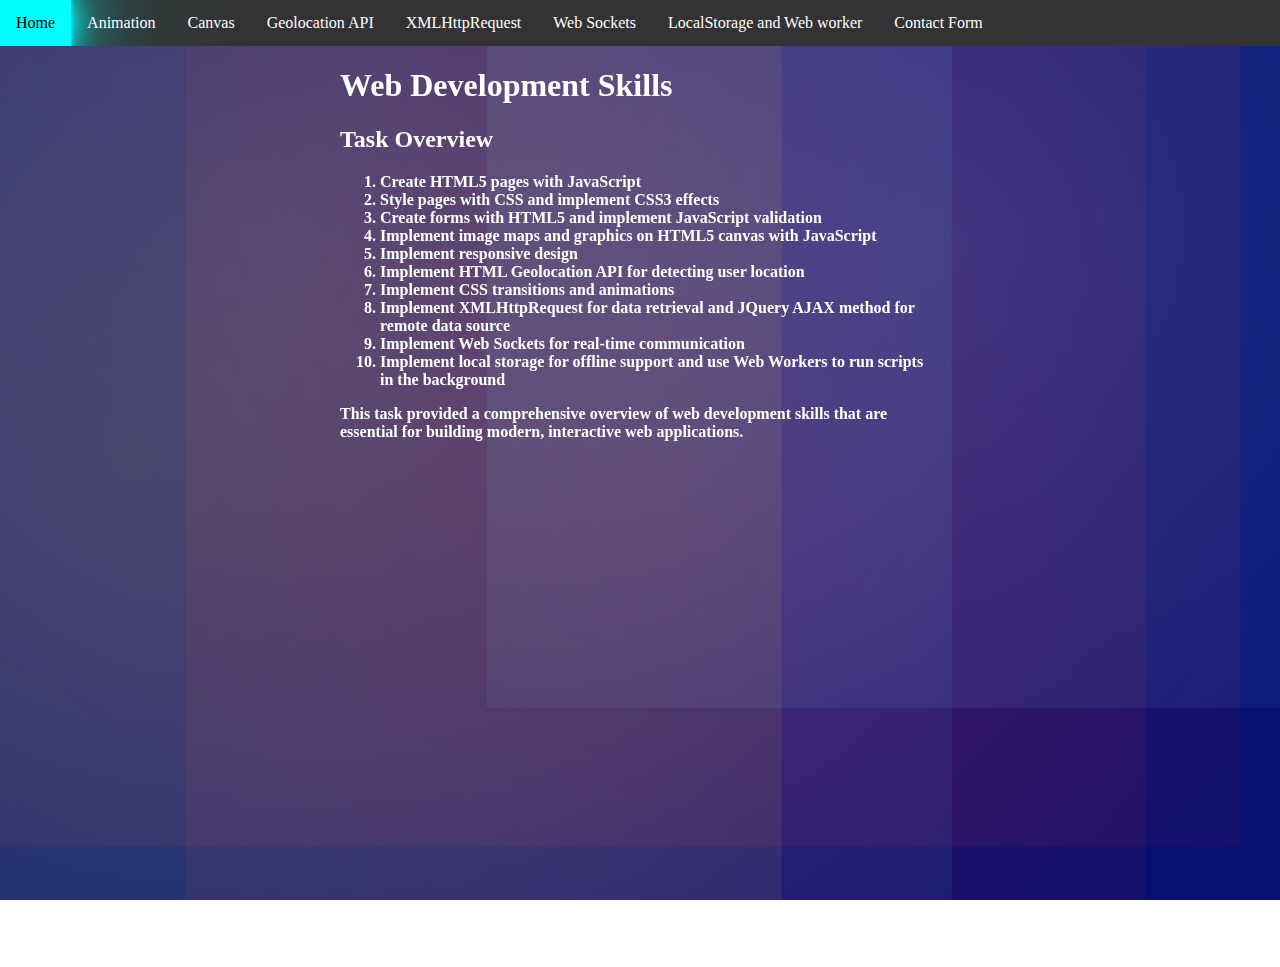
<file: index.html>
<!DOCTYPE html>
<html lang="en">
<head>
    <meta charset="UTF-8">
    <meta http-equiv="X-UA-Compatible" content="IE=edge">
    <meta name="viewport" content="width=device-width, initial-scale=1.0">
    <link rel="stylesheet" href="assets/css/style.css">
    <title>Portfolio</title>
</head>
<body>
    <nav>
        <ul class="topnav">
          <li><a class="active" href="#">Home</a></li>
          <li><a href="animation.html">Animation</a></li>
          <li><a href="canvas.html">Canvas</a></li>
          <li><a href="geolocationapi.html">Geolocation API</a></li>
          <li><a href="xmlhttprequest.html">XMLHttpRequest</a></li>
          <li><a href="websocket.html">Web Sockets</a></li>
          <li><a href="storageandworker.html">LocalStorage and Web worker</a></li>
          <li><a href="contact.html">Contact Form</a></li>
        </ul>
      </nav>
      <div class="header finisher-header " style="width: 100%; height: 100vh">
<main>
  <article class="white-font">
    <h1>Web Development Skills</h1>
<h2>Task Overview</h2>

<ol>
  <li>Create HTML5 pages with JavaScript</li>
  <li>Style pages with CSS and implement CSS3 effects</li>
  <li>Create forms with HTML5 and implement JavaScript validation</li>
  <li>Implement image maps and graphics on HTML5 canvas with JavaScript</li>
  <li>Implement responsive design</li>
  <li>Implement HTML Geolocation API for detecting user location</li>
  <li>Implement CSS transitions and animations</li>
  <li>Implement XMLHttpRequest for data retrieval and JQuery AJAX method for remote data source</li>
  <li>Implement Web Sockets for real-time communication</li>
  <li>Implement local storage for offline support and use Web Workers to run scripts in the background</li>
</ol>

<p>This task provided a comprehensive overview of web development skills that are essential for building modern, interactive web applications.</p>

     </article>
</main>
</div>

  <footer>

  </footer>
  <script src="assets/js/finisher-header.es5.min.js" type="text/javascript"></script>
  <script type="text/javascript">
    new FinisherHeader({
      "count": 5,
      "size": {
        "min": 900,
        "max": 1500,
        "pulse": 0
      },
      "speed": {
        "x": {
          "min": 0,
          "max": 0.3
        },
        "y": {
          "min": 0,
          "max": 0
        }
      },
      "colors": {
        "background": "#070f71",
        "particles": [
          "#6be5ff",
          "#ff333d",
          "#ffde00"
        ]
      },
      "blending": "lighten",
      "opacity": {
        "center": 0.15,
        "edge": 0.05
      },
      "skew": 0,
      "shapes": [
        "s"
      ]
    });
    </script>
</body>
</html>
</file>
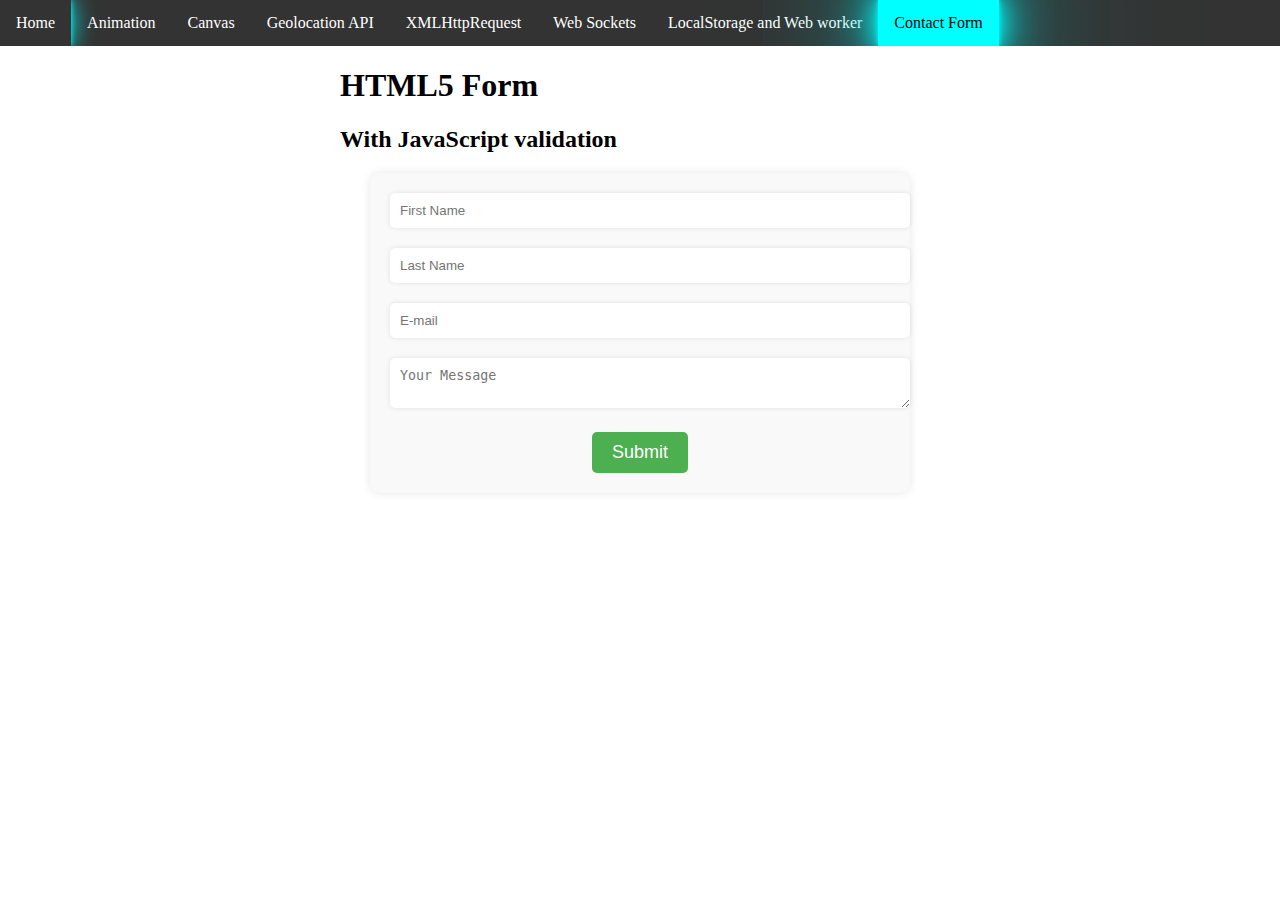
<file: contact.html>
<!DOCTYPE html>
<html lang="en">
<head>
    <meta charset="UTF-8">
    <meta http-equiv="X-UA-Compatible" content="IE=edge">
    <meta name="viewport" content="width=device-width, initial-scale=1.0">
    <link rel="stylesheet" href="assets/css/style.css">
    <title>Portfolio</title>
</head>
<body>
    <nav>
        <ul class="topnav">
          <li><a href="index.html">Home</a></li>
          <li><a href="animation.html">Animation</a></li>
          <li><a href="canvas.html">Canvas</a></li>
          <li><a href="geolocationapi.html">Geolocation API</a></li>
          <li><a href="xmlhttprequest.html">XMLHttpRequest</a></li>
          <li><a href="websocket.html">Web Sockets</a></li>
          <li><a href="storageandworker.html">LocalStorage and Web worker</a></li>
          <li><a class="active" href="#">Contact Form</a></li>
        </ul>
      </nav>
<main>
  <article>
    <h1>HTML5 Form</h1>
    <h2>With JavaScript validation </h2>
    <form class="contact-us-form" onsubmit="return validateForm()">
        <input
          type="text"
          name="fname"
          id="fname"
          placeholder="First Name"
        /><br />
        <input
          type="text"
          name="lname"
          id="lname"
          placeholder="Last Name"
        /><br />
        <input type="text" name="email" id="email" placeholder="E-mail" /><br />
        <textarea type="text" id="message" placeholder="Your Message"></textarea
        ><br />
        <button type="submit" value="Submit" class="btn">Submit</button>
      </form>
    </main>
    <script src="assets/js/form.js"></script>
     </article>
</main>


  <footer>

  </footer>
</body>
</html>
</file>
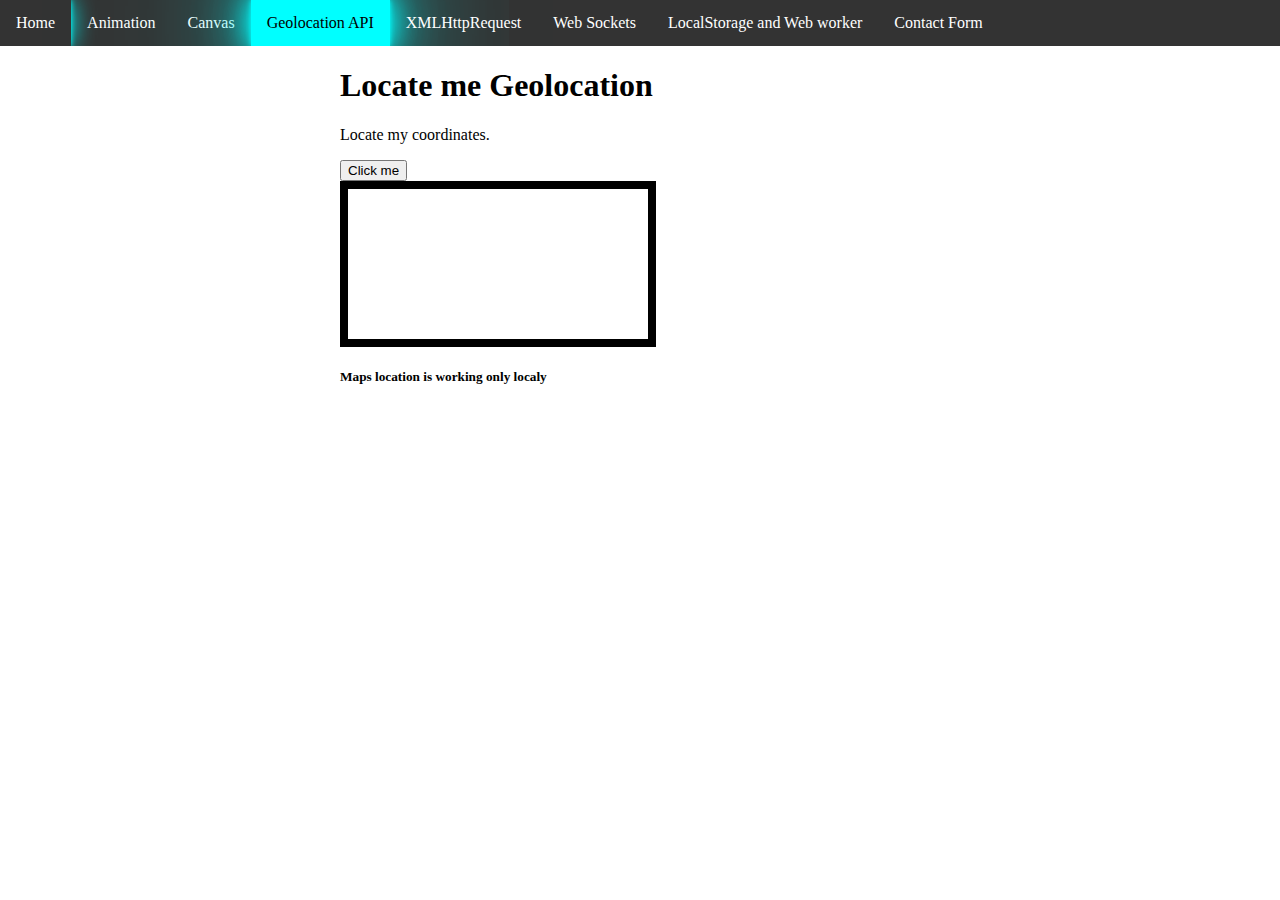
<file: geolocationapi.html>
<!DOCTYPE html>
<html lang="en">
<head>
    <meta charset="UTF-8">
    <meta http-equiv="X-UA-Compatible" content="IE=edge">
    <meta name="viewport" content="width=device-width, initial-scale=1.0">
    <link rel="stylesheet" href="assets/css/style.css">
    <title>Portfolio</title>
</head>
<body>
    <nav>
        <ul class="topnav">
          <li><a href="index.html">Home</a></li>
          <li><a href="animation.html">Animation</a></li>
          <li><a href="canvas.html">Canvas</a></li>
          <li><a class="active" href="#">Geolocation API</a></li>
          <li><a href="xmlhttprequest.html">XMLHttpRequest</a></li>
          <li><a href="websocket.html">Web Sockets</a></li>
          <li><a href="storageandworker.html">LocalStorage and Web worker</a></li>
          <li><a href="contact.html">Contact Form</a></li>
        </ul>
      </nav>
<main>
    <article>
    <h1>Locate me Geolocation</h2>

        <p id="para">Locate my coordinates.</p><!--changes to show lon/lat-->
        <button class="loc" onclick="getLocation()">Click me</button>
        <div id="googleMap"></div>
        <h5>Maps location is working only localy</h5>
    </article>
        
</main>


  <footer>

  </footer>
  <script src="http://maps.google.com/maps/api/js"></script>
    <script>
        var x = document.getElementById("para");
        function getLocation() {
            if (navigator.geolocation) {
                navigator.geolocation.getCurrentPosition(showPosition);
            } else { 
                x.innerHTML = "Geolocation is not supported by this browser.";
            }
        }
        
        function showPosition(position) {
            //returns the coords to para assigned to x
            x.innerHTML = "Latitude: " + position.coords.latitude + 
            "<br>Longitude: " + position.coords.longitude;

            //Add marker to map
            lat = position.coords.latitude;
            lon = position.coords.longitude;
            latlon = new google.maps.LatLng(lat, lon)

            var myOptions = {
                zoom:14,
                center:latlon,
                mapTypeId:google.maps.MapTypeId.ROADMAP,
                mapTypeControl:false,
                navigationControlOptions:{
                style:google.maps.NavigationControlStyle.SMALL}
            }
         
            //new map and marker
            var map = new google.maps.Map(document.getElementById("googleMap"), myOptions);
            var marker = new google.maps.Marker({
                position:latlon,
                map:map,//add marker to map 
                title:"You are here!"
            });
            
        }



        
        </script>
</body>
</html>
</file>
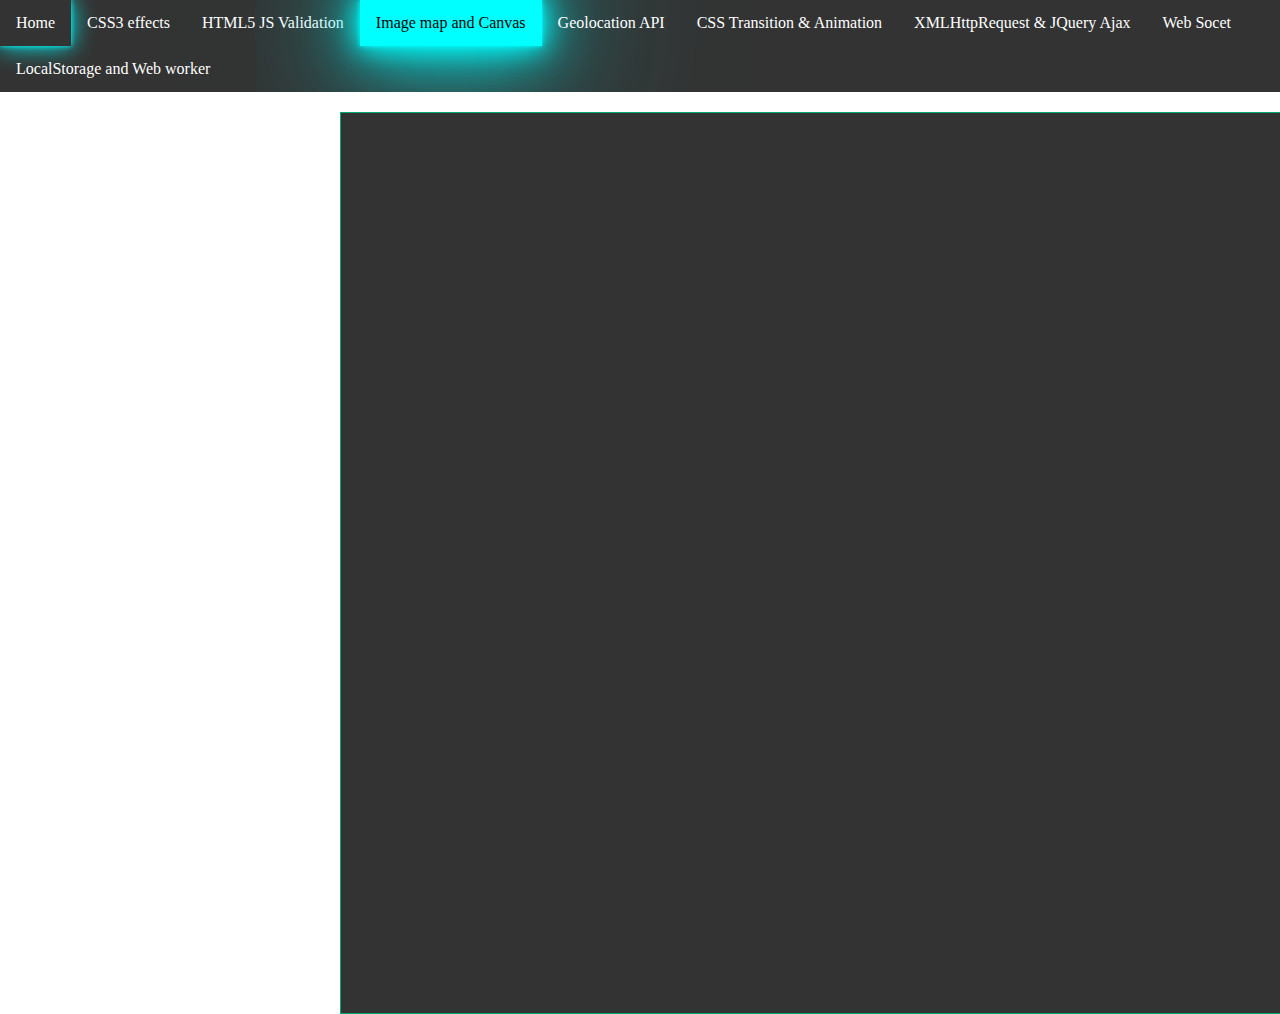
<file: map-canvas.html>
<!DOCTYPE html>
<html lang="en">
<head>
    <meta charset="UTF-8">
    <meta http-equiv="X-UA-Compatible" content="IE=edge">
    <meta name="viewport" content="width=device-width, initial-scale=1.0">
    <link rel="stylesheet" href="assets/css/style.css">
    <title>Portfolio</title>
</head>
<body>
    <nav>
        <ul class="topnav">
          <li><a href="index.html">Home</a></li>
          <li><a href="#">CSS3 effects</a></li>
          <li><a href="#">HTML5 JS Validation</a></li>
          <li><a class="active" href="#">Image map and Canvas</a></li>
          <li><a href="geolocationapi.html">Geolocation API</a></li>
          <li><a href="#">CSS Transition & Animation</a></li>
          <li><a href="#">XMLHttpRequest & JQuery Ajax</a></li>
          <li><a href="#">Web Socet</a></li>
          <li><a href="#">LocalStorage and Web worker</a></li>
        </ul>
      </nav>
<main>
  <article>
    <canvas id="canvas"></canvas>
  </article>
</main>


  <footer>

  </footer>
  <script src="assets/js/canvas.js"></script>
</body>
</html>
</file>
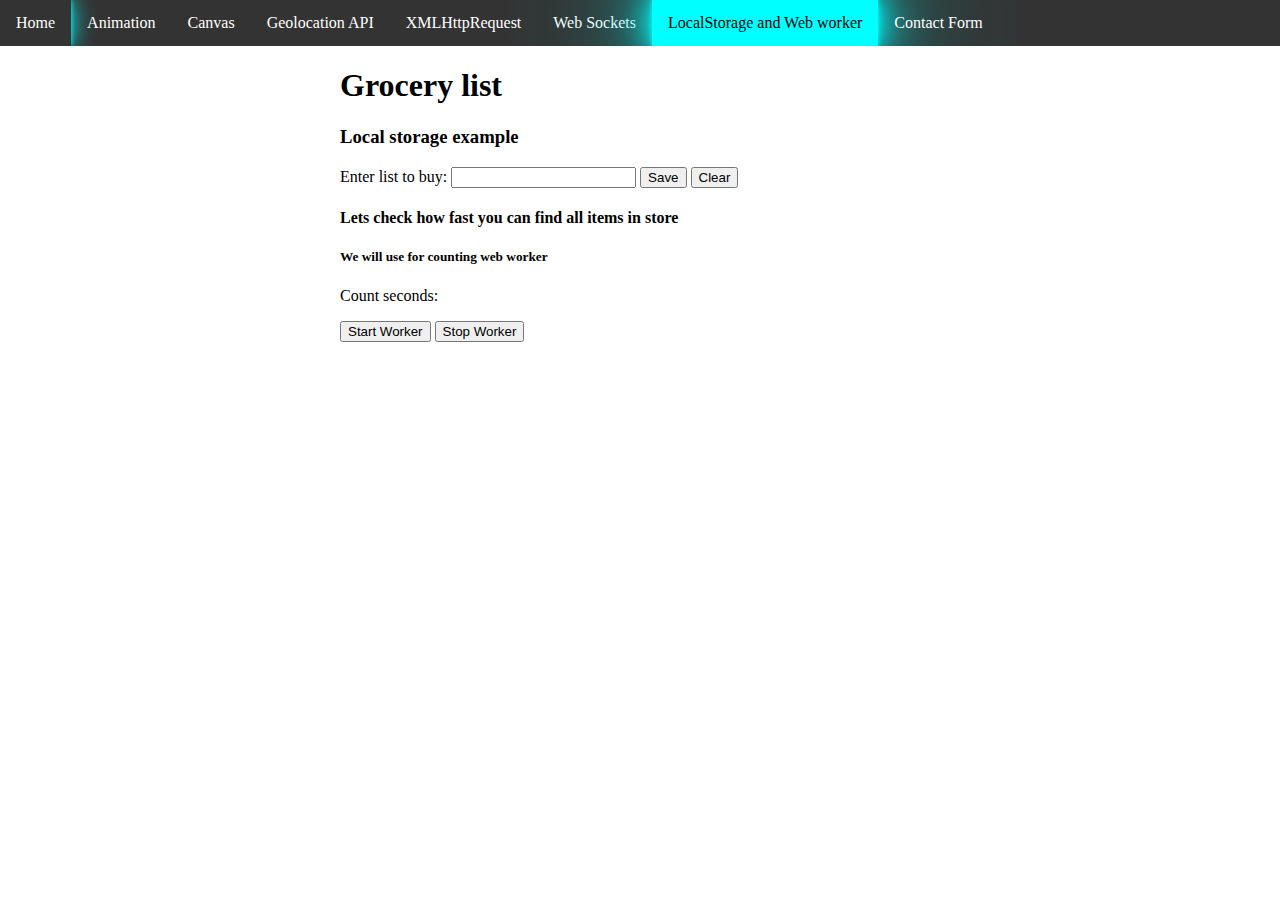
<file: storageandworker.html>
<!DOCTYPE html>
<html lang="en">
<head>
    <meta charset="UTF-8">
    <meta http-equiv="X-UA-Compatible" content="IE=edge">
    <meta name="viewport" content="width=device-width, initial-scale=1.0">
    <link rel="stylesheet" href="assets/css/style.css">
    <title>Portfolio</title>
</head>
<body>
    <nav>
        <ul class="topnav">
          <li><a href="index.html">Home</a></li>
          <li><a href="animation.html">Animation</a></li>
          <li><a href="canvas.html">Canvas</a></li>
          <li><a href="geolocationapi.html">Geolocation API</a></li>
          <li><a href="xmlhttprequest.html">XMLHttpRequest</a></li>
          <li><a href="websocket.html">Web Sockets</a></li>
          <li><a class="active" href="#">LocalStorage and Web worker</a></li>
          <li><a href="contact.html">Contact Form</a></li>
        </ul>
      </nav>
<main>
  <article>
    <body>
     
        <h1>Grocery list</h1>
        <h3>Local storage example</h3>
        <label for="input">Enter list to buy:</label>
        <input type="text" id="input">
        <button onclick="saveData()">Save</button>
        <button onclick="clearData()">Clear</button>
        <br>
        <ol id="output"></ol>
        <h4><p>Lets check how fast you can find all items in store</p></h4>
        <h5><p>We will use for counting web worker</p></h5>
        <p>Count seconds: <output id="result"></output></p>
        <button onclick="startWorker()">Start Worker</button> 
        <button onclick="stopWorker()">Stop Worker</button>
        
        <script src="assets/js/localstorage.js">

        </script>
        <script>
var w;

function startWorker() {
  if (typeof(Worker) !== "undefined") {
    if (typeof(w) == "undefined") {
      w = new Worker("assets/js/webworker.js");
    }
    w.onmessage = function(event) {
      document.getElementById("result").innerHTML = event.data;
    };
  } else {
    document.getElementById("result").innerHTML = "Sorry! No Web Worker support.";
  }
}

function stopWorker() {
  w.terminate();
  w = undefined;
}          
        </script>

 </article>
</main>


  <footer>

  </footer>
</body>
</html>
</file>
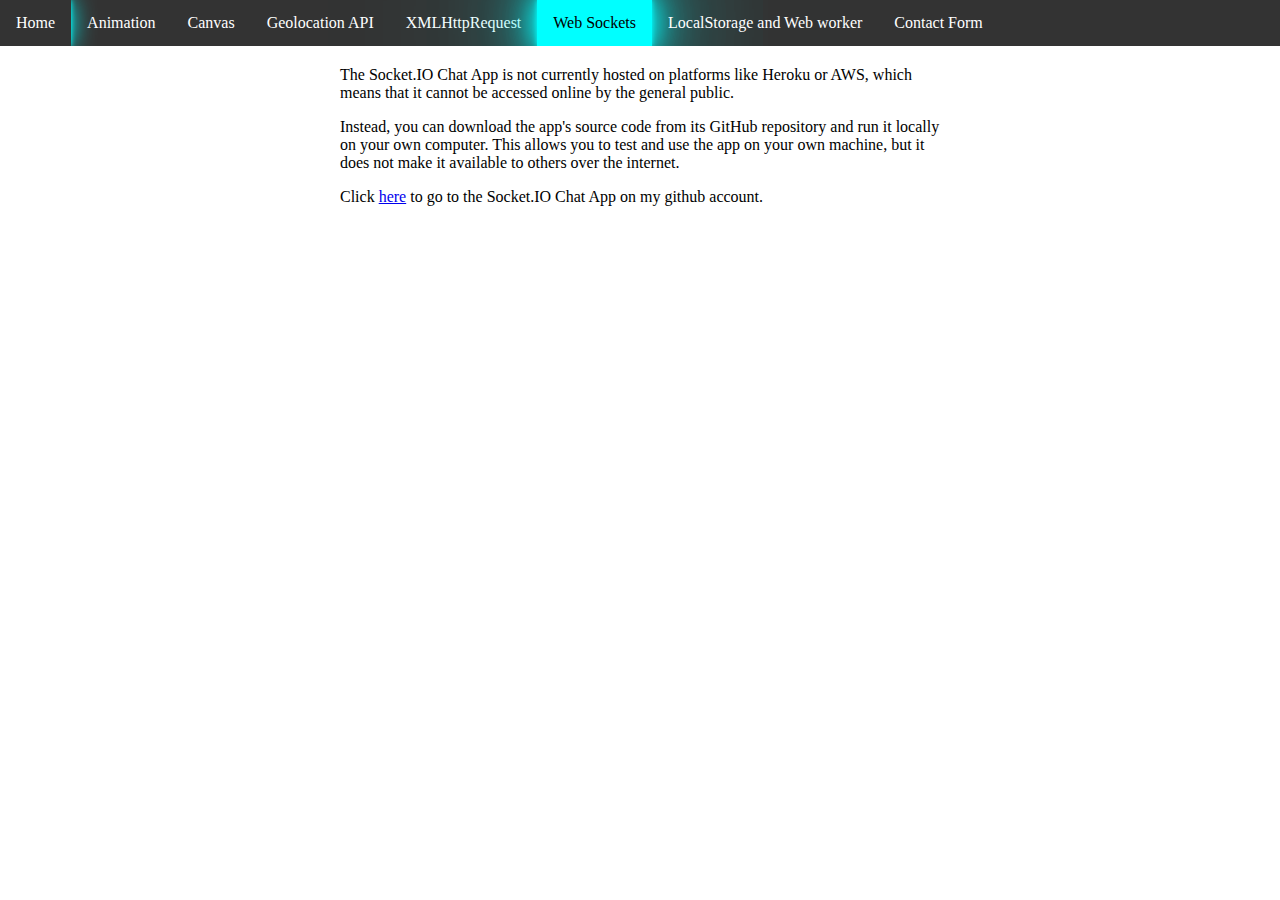
<file: websocket.html>
<!DOCTYPE html>
<html lang="en">
<head>
    <meta charset="UTF-8">
    <meta http-equiv="X-UA-Compatible" content="IE=edge">
    <meta name="viewport" content="width=device-width, initial-scale=1.0">
    <link rel="stylesheet" href="assets/css/style.css">
    <title>Portfolio</title>
</head>
<body>
    <nav>
        <ul class="topnav">
          <li><a href="index.html">Home</a></li>
          <li><a href="animation.html">Animation</a></li>
          <li><a href="canvas.html">Canvas</a></li>
          <li><a href="geolocationapi.html">Geolocation API</a></li>
          <li><a href="xmlhttprequest.html">XMLHttpRequest</a></li>
          <li><a class="active" href="#">Web Sockets</a></li>
          <li><a href="storageandworker.html">LocalStorage and Web worker</a></li>
          <li><a href="contact.html">Contact Form</a></li>
        </ul>
      </nav>
<main>
  <article>
    <p>The Socket.IO Chat App is not currently hosted on platforms like Heroku or AWS, which means that it cannot be accessed online by the general public.</p>

    <p>Instead, you can download the app's source code from its GitHub repository and run it locally on your own computer. This allows you to test and use the app on your own machine, but it does not make it available to others over the internet.</p>
    
    <p>
        Click <a href="https://github.com/AlenKrga/socket-io-chat" target="_blank">here</a> to go to the Socket.IO Chat App on my github account.
      </p>
</article>
</main>

 <footer>

  </footer>
</body>
</html>
</file>
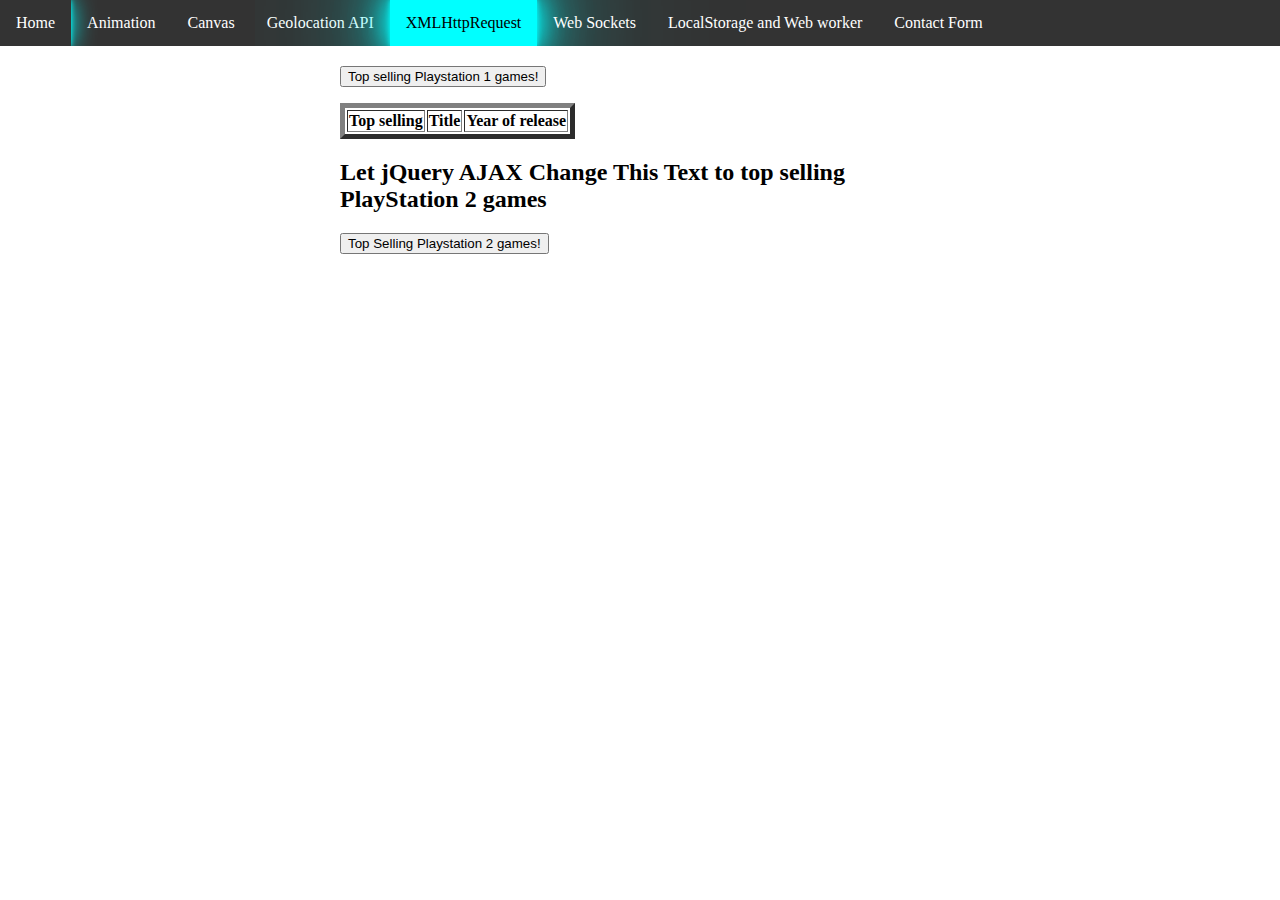
<file: xmlhttprequest.html>
<!DOCTYPE html>
<html lang="en">
<head>
    <meta charset="UTF-8">
    <meta http-equiv="X-UA-Compatible" content="IE=edge">
    <meta name="viewport" content="width=device-width, initial-scale=1.0">
    <link rel="stylesheet" href="assets/css/style.css">
    <title>Portfolio</title>
</head>
<body>
    <nav>
        <ul class="topnav">
          <li><a href="index.html">Home</a></li>
          <li><a href="animation.html">Animation</a></li>
          <li><a href="canvas.html">Canvas</a></li>
          <li><a href="geolocationapi.html">Geolocation API</a></li>
          <li><a class="active" href="#">XMLHttpRequest</a></li>
          <li><a href="websocket.html">Web Sockets</a></li>
          <li><a href="storageandworker.html">LocalStorage and Web worker</a></li>
          <li><a href="contact.html">Contact Form</a></li>
        </ul>
      </nav>
<main>
    <article>
        <p>
          <button id="ps1-button" class="games-button" onclick="loadXMLDoc()">
            Top selling Playstation 1 games!
          </button>
          
        </p>
  
        <table id="games" border="5">
          <tr>
            <th>Top selling</th>
            <th>Title</th>
            <th>Year of release</th>
          </tr>
        </table>
        <div id="div1"><h2>Let jQuery AJAX Change This Text to top selling PlayStation 2 games</h2></div>

        <button id="ps2-button">
  Top Selling Playstation 2 games!
</button>
      </article>
        
</main>


  <footer>

  </footer>
  <script src="assets/js/games.js"></script>
  <script src="https://ajax.googleapis.com/ajax/libs/jquery/3.6.3/jquery.min.js"></script>
<script>
$(document).ready(function(){
  $("#ps1-button").click(function(){
    $("#games").toggle();
  });

  $("#ps2-button").click(function(){
    $("#div1").toggle(); // toggle the display of #div1 on each click
    $("#div1").load("assets/xml/games2.txt "); // load the content of the file on each click
  });
});

</script>

</body>
</html>
</file>
<file: assets/css/style.css>
body {margin: 0;}

ul.topnav {
  list-style-type: none;
  margin: 0;
  padding: 0;
  overflow: hidden;
  background-color: #333;
}

ul.topnav li {float: left;}

ul.topnav li a {
  display: block;
  color: white;
  text-align: center;
  padding: 14px 16px;
  text-decoration: none;
}

ul.topnav li a:hover:not(.active) {box-shadow: 0 0 5px cyan, 0 0 25px cyan;}

ul.topnav li a.active {box-shadow: 0 0 5px cyan, 0 0 25px cyan, 0 0 50px cyan, 0 0 100px cyan, 0 0 200px cyan;
  background-color:cyan; color:#000}

ul.topnav li.right {float: right;}

@media screen and (max-width: 600px) {
  ul.topnav li.right, 
  ul.topnav li {float: none;}
}


#canvas {
    border: 1px solid #04aa6d;
    background-color: #333;
    display:block;
   
}

@media only screen and (max-width: 600px) {
    #canvas {
        
        width: 99%;
        height: 100vh;
        
    }
}




#googleMap{
  height:150px;
  width:50%;
  border: solid .5em;

}
/* this section is for Animation tab */
.getbigger {
  width: 100px;
  height: 100px;
  background: rgb(31, 162, 176);
  transition: width 2s;
  color: rgb(246, 246, 246);
  text-align: center;
}

.getbigger:hover {
  width: 200px;
  height: 150px;
  font-size: 1.5em;
  transition: 0.9s;
}
/* click me button */
#myDiv {
  width: 100px;
  height: 100px;
  background-color: rgb(42, 151, 178);
  transition: width 2s, height 2s, transform 2s;
}

#myDiv.animate {
  width: 200px;
  height: 200px;
  transform: rotate(180deg);
}
/* red blue green */
#myDiv2 {
  width: 145px;
  height: 100px;
  background-color: red;
  transition: background-color 2s;
}

/* square moving around the screen */
.square {
  text-align: center;
  line-height: 100px;
  color: #000;
  width: 100px;
  height: 100px;
  background-color: rgb(15, 86, 210);
  position: relative;
  animation: square 3s ease 1s infinite normal none;
}

@keyframes square {
  0% {
    transform: scale3d(1, 1, 1);
  }
  30% {
    transform: scale3d(1.25, 0.75, 1);
  }
  40% {
    transform: scale3d(0.75, 1.25, 1);
  }
  50% {
    transform: scale3d(1.15, 0.85, 1);
  }
  65% {
    transform: scale3d(0.95, 1.05, 1);
  }
  75% {
    transform: scale3d(1.05, 0.95, 1);
  }
  100% {
    transform: scale3d(1, 1, 1);
  }
  
}

article {
  max-width: 600px;
  margin: 20px auto 0;

/* Media query for screens smaller than 600px */
@media only screen and (max-width: 600px) {
  article {
    max-width: 100%;
    padding: 0 20px; /* Add padding for better readability */
    margin-top: 10px; /* Add 10px margin to the top on small screens */
  }

}
}

.white-font {
  color: white;
  font-weight: bold;
}

/* contact form */
.contact-us-form {
  max-width: 500px;
  margin: 0 auto;
  background-color: #f9f9f9;
  padding: 20px;
  border-radius: 10px;
  box-shadow: 0 0 10px rgba(0, 0, 0, 0.1);
}

.contact-us-form input[type="text"],
.contact-us-form textarea {
  width: 100%;
  padding: 10px;
  margin-bottom: 20px;
  border: none;
  border-radius: 5px;
  box-shadow: 0 0 5px rgba(0, 0, 0, 0.1);
}

.contact-us-form button[type="submit"] {
  display: block;
  margin: 0 auto;
  padding: 10px 20px;
  border: none;
  border-radius: 5px;
  background-color: #4CAF50;
  color: #fff;
  font-size: 18px;
  cursor: pointer;
}

.contact-us-form button[type="submit"]:hover {
  background-color: #3e8e41;
}
</file>
